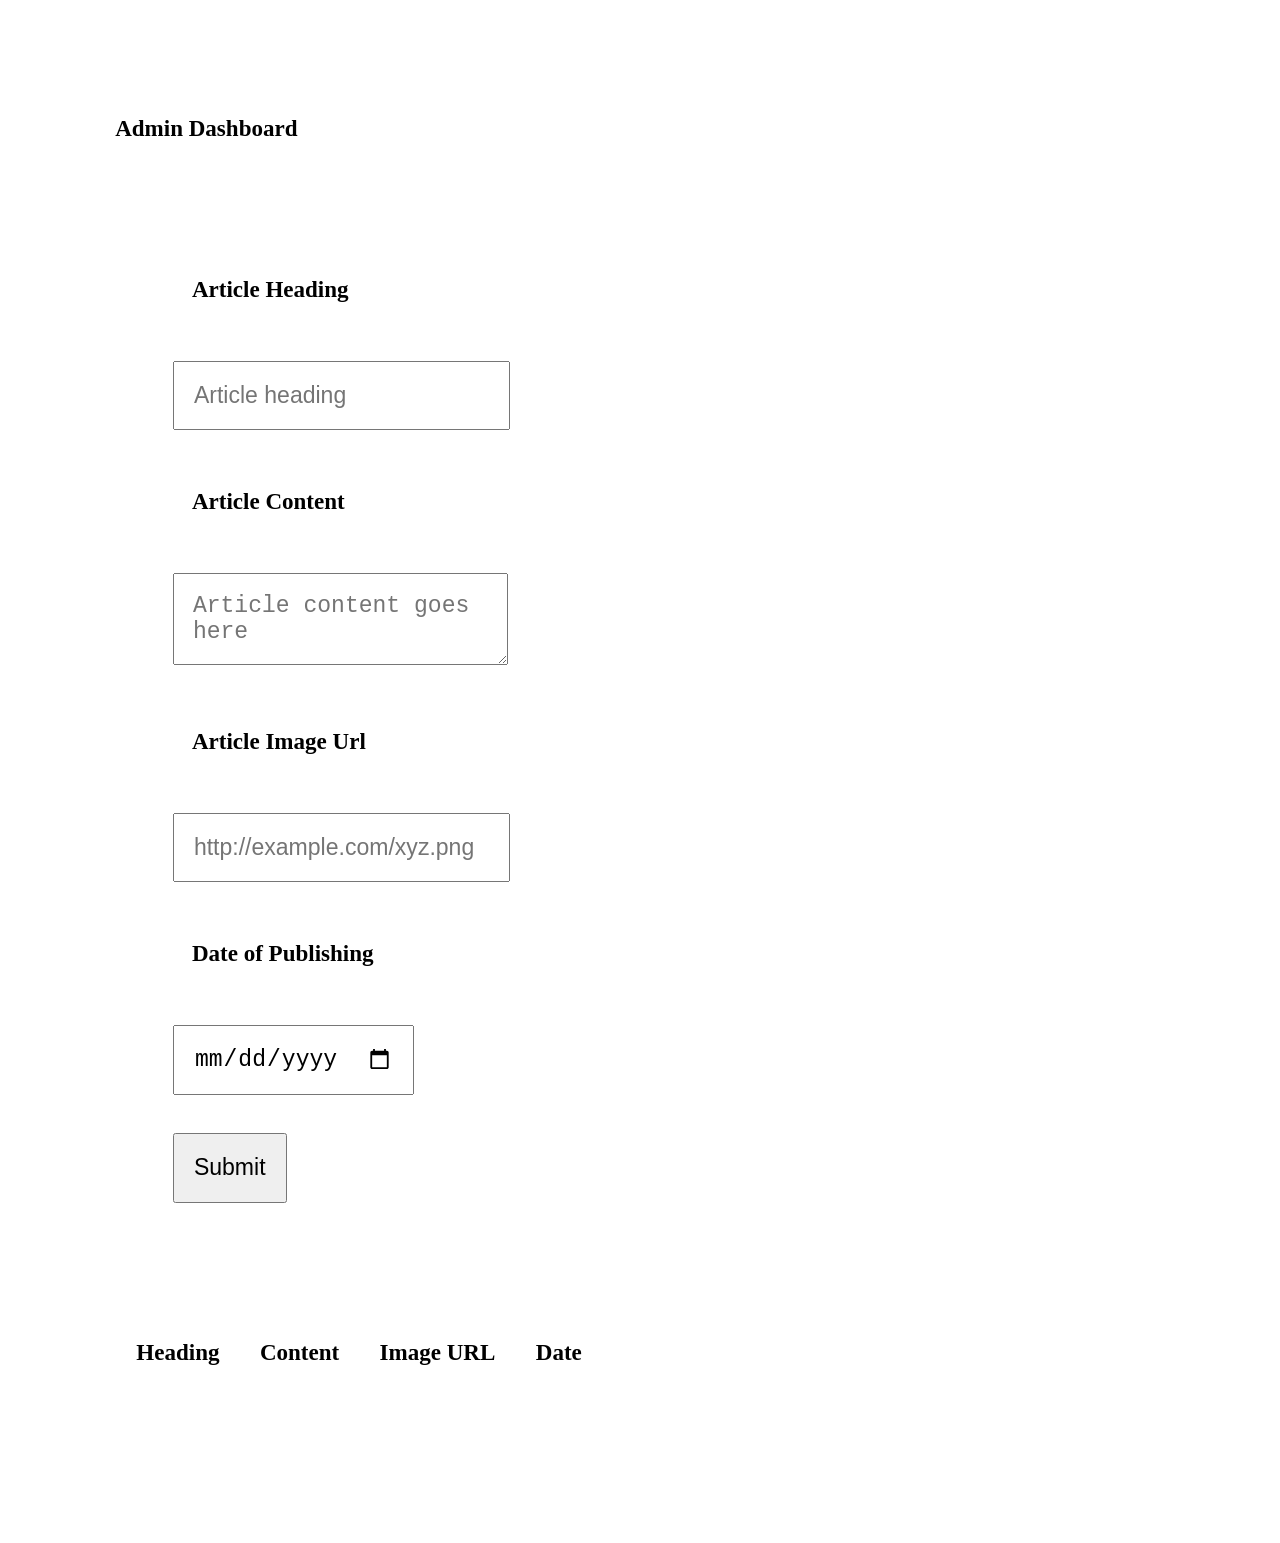
<file: index.html>
<!DOCTYPE html>
<html lang="en">
  <head>
    <meta charset="UTF-8" />
    <meta http-equiv="X-UA-Compatible" content="IE=edge" />
    <meta name="viewport" content="width=device-width, initial-scale=1.0" />
    <title>Admin Dashboard</title>
    <link rel="stylesheet" href="style.css" />
  </head>
  <body>
    <h1>Admin Dashboard</h1>
    <div>
        <form id="blogForm" onsubmit="event.preventDefault();">
      <!-- Article Heading -->
      <h1>Article Heading</h1>
      <input
        id="articleHeading"
        type="text"
        placeholder="Article heading"
        required
      />
      <br />

      <!-- Article content -->
      <h1>Article Content</h1>
      <textarea
        rows="2"
        type="text"
        id="articleContent"
        placeholder="Article content goes here"
        required
      ></textarea>
      <br />

      <!-- Article Image -->
      <h1>Article Image Url</h1>
      <input
        id="image-url"
        type="url"
        alt="articleImage"
        placeholder="http://example.com/xyz.png"
        required
      />
      <br />

      <!-- Date of publishing -->
      <h1 for="article-date">Date of Publishing</h1>
      <input id="articleDate" type="date" name="article-date" required />
      <br />

      <!-- Submit Button -->
      <input type="button" id="submitButton" onclick="submitForm()" value="Submit" />
      <!-- <button id="submitButton">Submit</button> -->
    </form>
    </div>

    <table id="display">
        <tr>
            <th>Heading</th>
            <th>Content</th>
            <th>Image URL</th>
            <th>Date</th>
        </tr>

    </table>
    
    <script src="displayPosts.js" type="module"></script>
    <script src="submittedData.js"></script>
    <script src="data.js" type="module"></script>
    <script src="script.js"></script>
  </body>
</html>
</file>
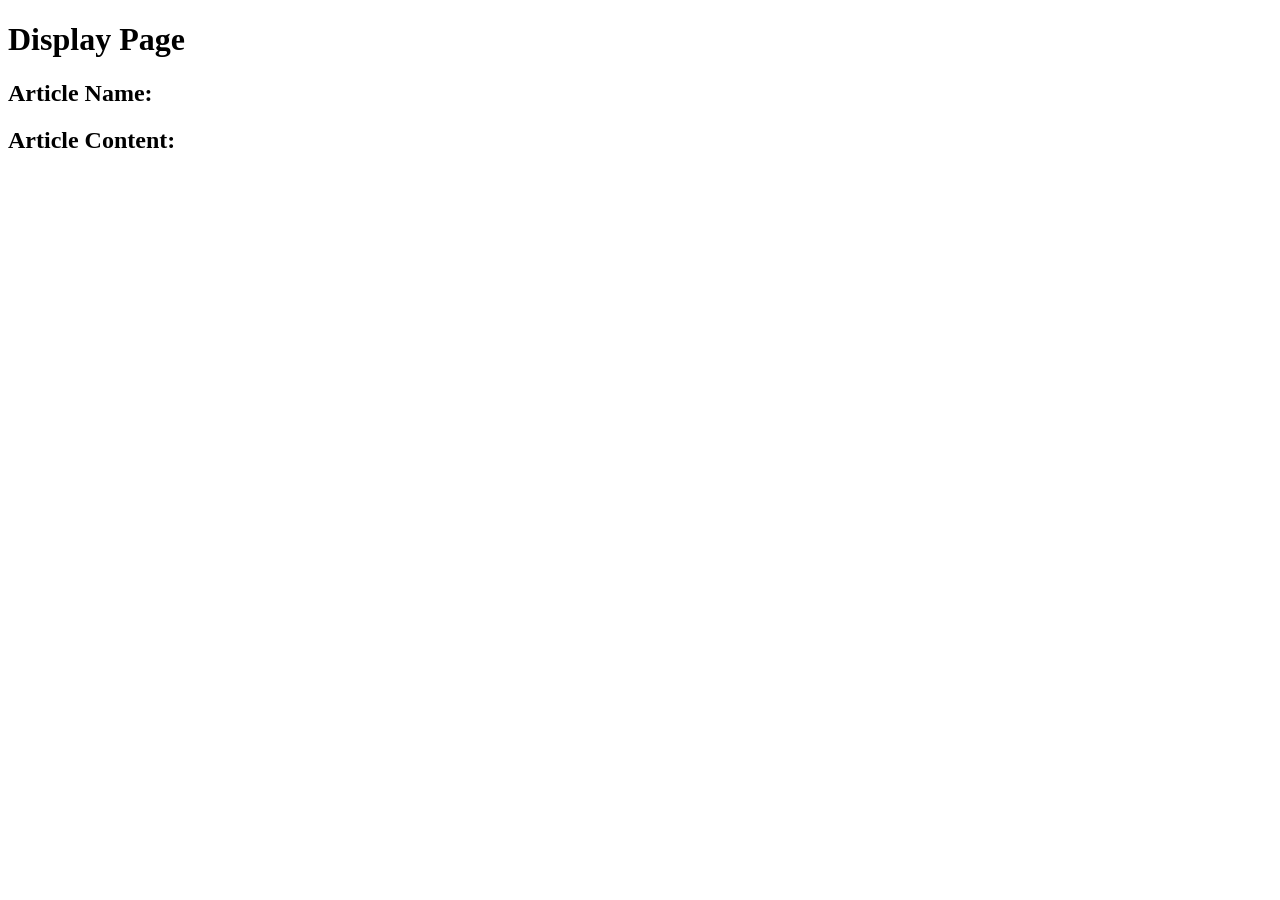
<file: display.html>
<!DOCTYPE html>
<html lang="en">
<head>
    <meta charset="UTF-8">
    <meta http-equiv="X-UA-Compatible" content="IE=edge">
    <meta name="viewport" content="width=device-width, initial-scale=1.0">
    <title>Display page</title>
</head>
<body>
    <h1>Display Page</h1>
    <h2>Article Name: <span id="dArticleName"></span></h2>

    <h2>Article Content: <span id="dArticleContent"></span></h2>
</body>
</html>
</file>
<file: style.css>
*{
    margin: 1rem;
    padding: 1rem;
    font-size: 1.2rem;
}
</file>
